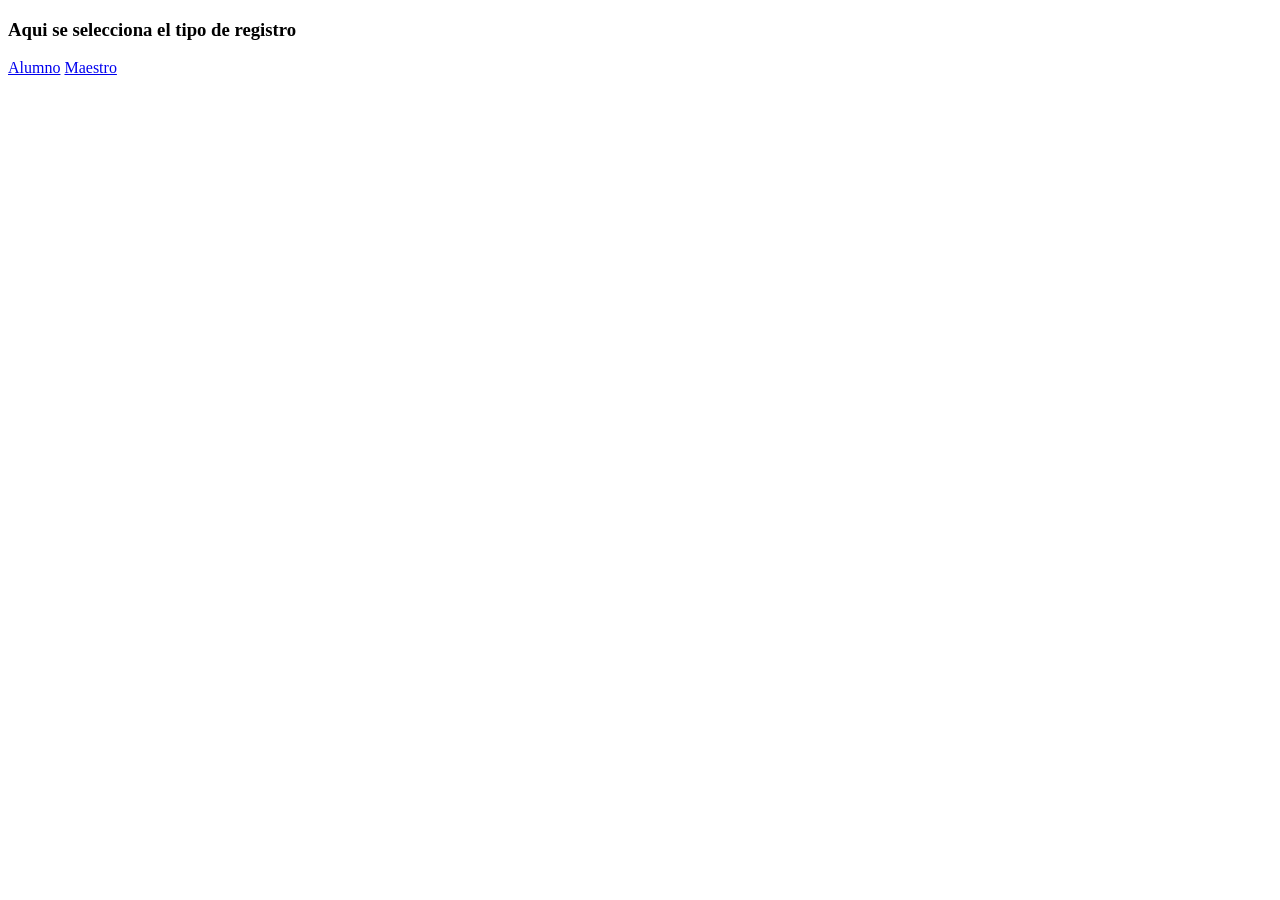
<file: elegirUsuario.html>
<!DOCTYPE html>
<html lang="en">
<head>
    <meta charset="UTF-8">
    <meta http-equiv="X-UA-Compatible" content="IE=edge">
    <meta name="viewport" content="width=device-width, initial-scale=1.0">
    <title>Elegir un tipo de usario</title>
</head>
<body>
    <h3>Aqui se selecciona el tipo de registro</h3>
    <a href="registroAlumno.html">Alumno</a>
    <a href="registroMaestro.html">Maestro</a>
</body>
</html>
</file>
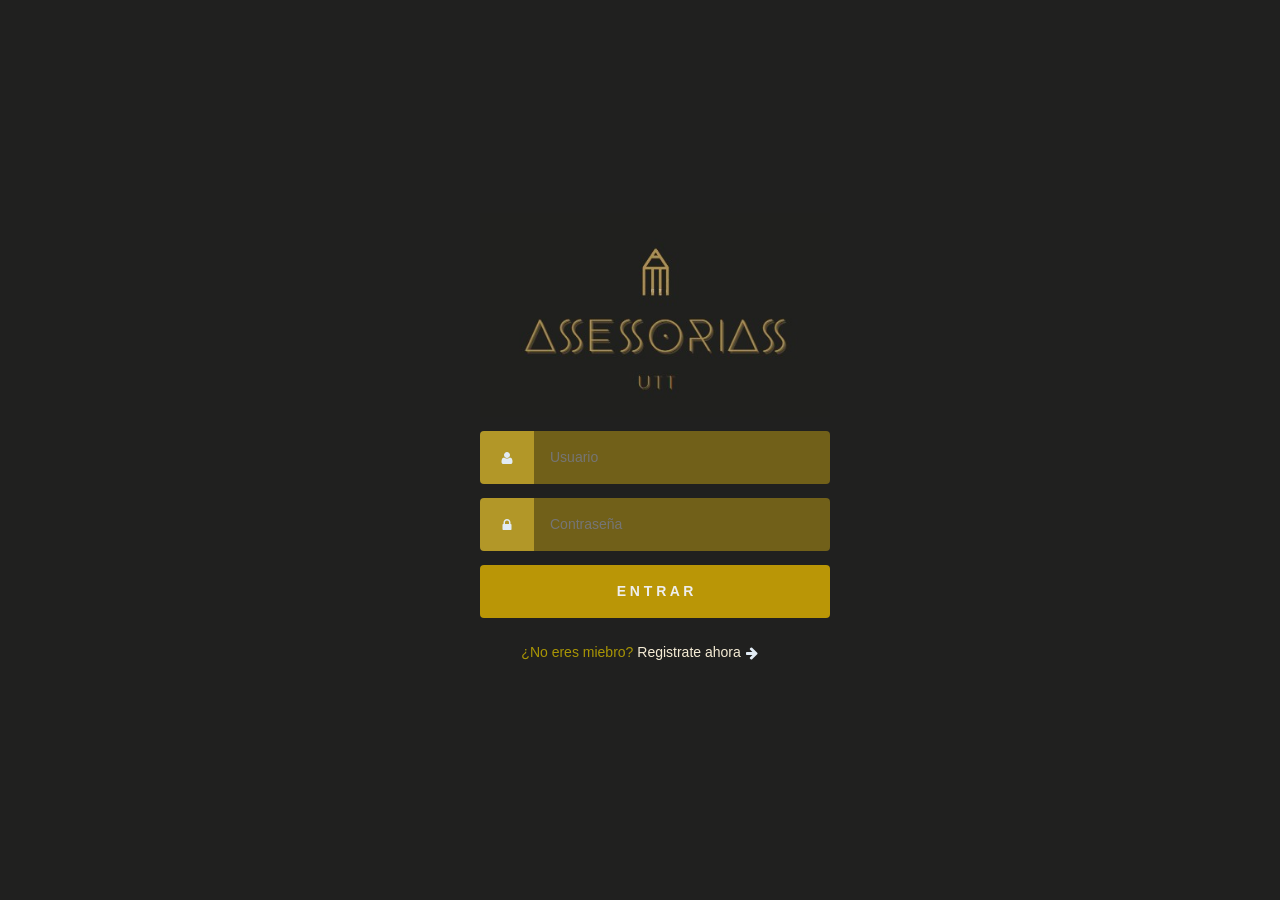
<file: login.html>
<!DOCTYPE html>
<html lang="en">
<head>
    <meta charset="UTF-8">
    <meta http-equiv="X-UA-Compatible" content="IE=edge">
    <meta name="viewport" content="width=device-width, initial-scale=1.0">
    <link rel="stylesheet" href="login.css">
    <link rel="icon" href="Iconopag.ico">
    <title>Login</title>
</head>

<body class="align">

    <div class="grid">
  
      <form action="validaruser.php" method="POST" class="form login">
        <img src="utt.jpeg" width = "350px">
  
        <div class="form__field">
          <label for="login__username"><svg class="icon">
              <use xlink:href="#icon-user"></use>
            </svg><span class="hidden">Usuario</span></label>
          <input autocomplete="username" id="login__username" type="text" name="username" class="form__input" placeholder="Usuario" required>
        </div>
  
        <div class="form__field">
          <label for="login__password"><svg class="icon">
              <use xlink:href="#icon-lock"></use>
            </svg><span class="hidden">Contraseña</span></label>
          <input id="login__password" type="password" name="password" class="form__input" placeholder="Contraseña" required>
        </div>
  
        <div class="form__field">
          <input type="submit" value="E N T R A R" class="bot">
        </div>
  
      </form>
  
      <p class="text--center">¿No eres miebro? <a href="elegirUsuario.html">Registrate ahora</a> <svg class="icon">
          <use xlink:href="#icon-arrow-right"></use>
        </svg></p>
  
    </div>
  
    <svg xmlns="http://www.w3.org/2000/svg" class="icons">
      <symbol id="icon-arrow-right" viewBox="0 0 1792 1792">
        <path d="M1600 960q0 54-37 91l-651 651q-39 37-91 37-51 0-90-37l-75-75q-38-38-38-91t38-91l293-293H245q-52 0-84.5-37.5T128 1024V896q0-53 32.5-90.5T245 768h704L656 474q-38-36-38-90t38-90l75-75q38-38 90-38 53 0 91 38l651 651q37 35 37 90z" />
      </symbol>
      <symbol id="icon-lock" viewBox="0 0 1792 1792">
        <path d="M640 768h512V576q0-106-75-181t-181-75-181 75-75 181v192zm832 96v576q0 40-28 68t-68 28H416q-40 0-68-28t-28-68V864q0-40 28-68t68-28h32V576q0-184 132-316t316-132 316 132 132 316v192h32q40 0 68 28t28 68z" />
      </symbol>
      <symbol id="icon-user" viewBox="0 0 1792 1792">
        <path d="M1600 1405q0 120-73 189.5t-194 69.5H459q-121 0-194-69.5T192 1405q0-53 3.5-103.5t14-109T236 1084t43-97.5 62-81 85.5-53.5T538 832q9 0 42 21.5t74.5 48 108 48T896 971t133.5-21.5 108-48 74.5-48 42-21.5q61 0 111.5 20t85.5 53.5 62 81 43 97.5 26.5 108.5 14 109 3.5 103.5zm-320-893q0 159-112.5 271.5T896 896 624.5 783.5 512 512t112.5-271.5T896 128t271.5 112.5T1280 512z" />
      </symbol>

      
    </svg>
</body>
</html>
</file>
<file: login.css>
@use postcss-preset-env {
    stage: 0;
  }
  
  /* config.css */
  
  :root {
    --baseColor: #e2ecf5;
  }
  
  /* helpers/align.css */
  
  .align {
    display: grid;
    place-items: center;
  }
  
  .grid {
    inline-size: 90%;
    margin-inline: auto;
    max-inline-size: 20rem;
  }
  
  /* helpers/hidden.css */
  
  .hidden {
    border: 0;
    clip: rect(0 0 0 0);
    height: 1px;
    margin: -1px;
    overflow: hidden;
    padding: 0;
    position: absolute;
    width: 1px;
  }
  
  /* helpers/icon.css */
  
  :root {
    --iconFill: var(--baseColor);
  }
  
  .icons {
    display: none;
    color: rgb(15, 16, 16);
  }
  
  .icon {
    block-size: 1em;
    display: inline-block;
    fill: var(--iconFill);
    inline-size: 1em;
    vertical-align: middle;
  }
  
  /* layout/base.css */
  
  :root {
    --htmlFontSize: 100%;
  
    --bodyBackgroundColor: #20201F;
    --bodyColor: var(--baseColor);
    --bodyFontFamily: "Open Sans";
    --bodyFontFamilyFallback: sans-serif;
    --bodyFontSize: 0.875rem;
    --bodyFontWeight: 400;
    --bodyLineHeight: 1.5;
  }
  
  * {
    box-sizing: inherit;
  }
  
  html {
    box-sizing: border-box;
    font-size: var(--htmlFontSize);
  }
  
  body {
    background-color: var(--bodyBackgroundColor);
    color: var(--bodyColor);
    font-family: var(--bodyFontFamily), var(--bodyFontFamilyFallback);
    font-size: var(--bodyFontSize);
    font-weight: var(--bodyFontWeight);
    line-height: var(--bodyLineHeight);
    margin: 0;
    min-block-size: 100vh;
  }
  
  /* modules/anchor.css */
  
  :root {
    --anchorColor: rgb(245, 236, 213);
  }
  
  a {
    color: var(--anchorColor);
    outline: 0;
    text-decoration: none;
  }
  
  a:focus,
  a:hover {
    text-decoration: underline;
  }
  
  /* modules/form.css */
  
  :root {
    --formGap: 0.875rem;
  }
  
  input {
    background-image: none;
    border: 0;
    color: inherit;
    font: inherit;
    margin: 0;
    outline: 0;
    padding: 0;
    transition: background-color 0.3s;
  }
  
  input[type="submit"] {
    cursor: pointer;
  }
  
  .form {
    display: grid;
    gap: var(--formGap);
  }
  
  .form input[type="password"],
  .form input[type="text"],
  .form input[type="submit"] {
    inline-size: 100%;
  }
  
  .form__field {
    display: flex;
  }
  
  .form__input {
    flex: 1;
  }
  
  /* modules/login.css */
  
  :root {
    --loginBorderRadus: 0.25rem;
    --loginColor: #20201F;
  
    --loginInputBackgroundColor: #d5ae1472;
    --loginInputHoverBackgroundColor: #dfb81bb3;
  
    --loginLabelBackgroundColor: #e0bc2cc2;
  
    --loginSubmitBackgroundColor: #ba9606;
    --loginSubmitColor: #eee;
    --loginSubmitHoverBackgroundColor: #ba9606;
    
  }
  
  .login {
    color: var(--loginColor);
    
  }
  
  .login label,
  .login input[type="text"],
  .login input[type="password"],
  .login input[type="submit"] {
    border-radius: var(--loginBorderRadus);
    padding: 1rem;
    
  }
  
  .login label {
    background-color: var(--loginLabelBackgroundColor);
    border-bottom-right-radius: 0;
    border-top-right-radius: 0;
    padding-inline: 1.25rem;
    
    
  }
  
  .login input[type="password"],
  .login input[type="text"],
  .login input[type="email"] {
    background-color: var(--loginInputBackgroundColor);
    border-bottom-left-radius: 0;
    border-top-left-radius: 0;
    
  }
  
  .login input[type="password"]:focus,
  .login input[type="password"]:hover,
  .login input[type="text"]:focus,
  .login input[type="text"]:hover,
  .login input[type="email"]:focus,
  .login input[type="email"]:hover {
    background-color: var(--loginInputHoverBackgroundColor);
  }
  
  .login input[type="submit"] {
    background-color: var(--loginSubmitBackgroundColor);
    color: var(--loginSubmitColor);
    font-weight: 700;
    text-transform: uppercase;
  }
  
  .login input[type="submit"]:focus,
  .login input[type="submit"]:hover {
    background-color: var(--loginSubmitHoverBackgroundColor);
  }
  
  /* modules/text.css */
  
  p {
    margin-block: 1.5rem;
  }
  
  .text--center {
    text-align: center;
    color: rgb(168, 149, 5);
  }
</file>
